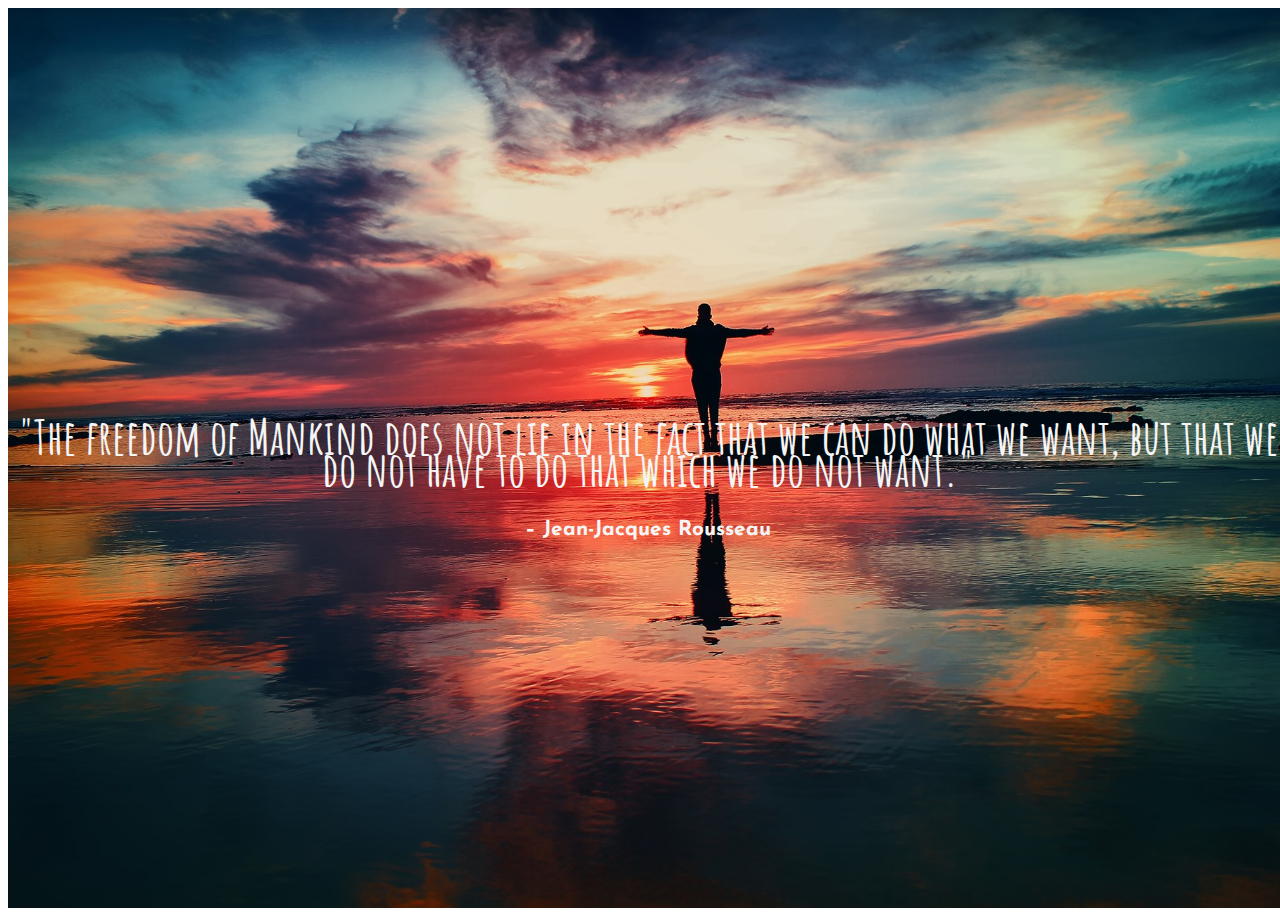
<file: index.html>
<!DOCTYPE html>
<html>
<head>
  <meta charset="utf-8">
  <title></title>
  <meta name="viewport" content="width=device-width, initial-scale=1">
    <link rel="stylesheet" type="text/css" href="main.css">
    <link href="https://fonts.googleapis.com/css?family=Amatic+SC|Josefin+Sans:300i&display=swap" rel="stylesheet">
</head>
<body>
    <div class="cover">
        <div class="text-wrapper">
            <div class="text"></div>
                <h1>"The freedom of Mankind does not lie in the fact that we can do what we want, but that we do not have to do that which we do not want."</h1>
                <h2>– Jean-Jacques Rousseau</h2>
            </div>
        </div>
    </div>
</body>
</html>
</file>
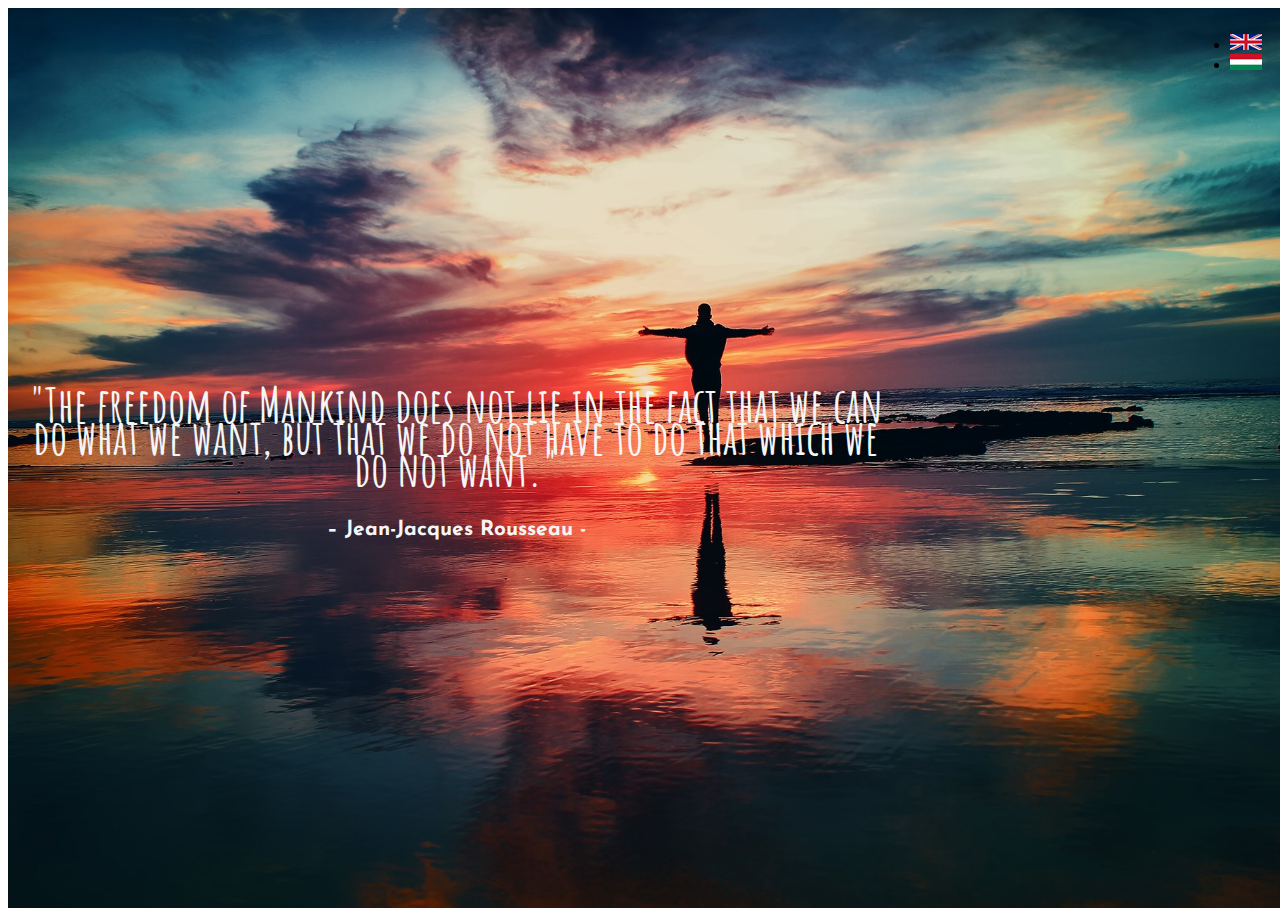
<file: index_eng.html>
<!DOCTYPE html>
<html>
<head>
  <meta charset="utf-8">
  <title></title>
  <meta name="viewport" content="width=device-width, initial-scale=1">
    <link rel="stylesheet" type="text/css" href="main.css">
    <link href="https://fonts.googleapis.com/css?family=Amatic+SC|Josefin+Sans:300i&display=swap" rel="stylesheet">
</head>
<body>
    <div class="cover">
        <div class="text-wrapper">
            <div class="text">
                <h1>"The freedom of Mankind does not lie in the fact that we can do what we want, but that we do not have to do that which we do not want."</h1>
                <h2>– Jean-Jacques Rousseau -</h2>
            </div>
        </div>
    </div>
    <div class="languages">
        <nav>
            <ul>
                <li><img src="assets/united-kingdom-flag-icon-32.png"></li>
                <li><a href="index_hu.html"><img src="assets/hungary-flag-icon-32.png"></a></li>
            </ul>
        </nav>
    </div>
</body>
</html>
</file>
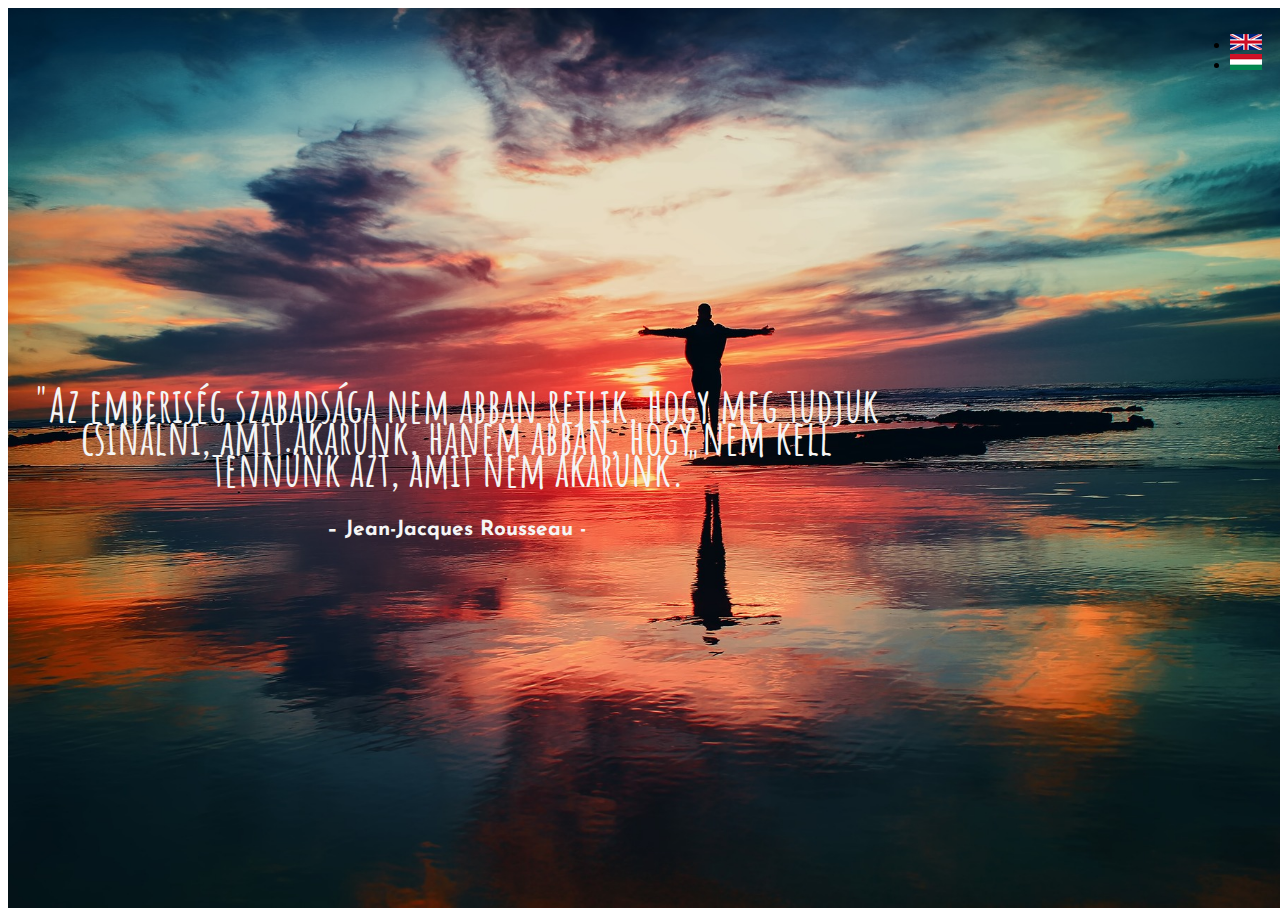
<file: index_hu.html>
<!DOCTYPE html>
<html>
<head>
  <meta charset="utf-8">
  <title></title>
  <meta name="viewport" content="width=device-width, initial-scale=1">
    <link rel="stylesheet" type="text/css" href="main.css">
    <link href="https://fonts.googleapis.com/css?family=Amatic+SC|Josefin+Sans:300i&display=swap" rel="stylesheet">
</head>
<body>
    <div class="cover">
        <div class="text-wrapper">
            <div class="text">
                <h1>"Az emberiség szabadsága nem abban rejlik, hogy meg tudjuk csinálni, amit akarunk, hanem abban, hogy nem kell tennünk azt, amit nem akarunk."</h1>
                <h2>– Jean-Jacques Rousseau -</h2>
            </div>
        </div>
    </div>
    <div class="languages">
        <nav>
            <ul>
                <li><a href="index_eng.html"><img src="assets/united-kingdom-flag-icon-32.png"></a></li>
                <li><img src="assets/hungary-flag-icon-32.png"></li>
            </ul>
        </nav>
    </div>
</body>
</html>
</file>
<file: main.css>
* {
    box-sizing: border-box;
}

h1 {
    font-family: 'Amatic SC', cursive;
    font-size: 3rem;
    line-height: 2rem;
    color: whitesmoke;
}

h2 {
    font-family: 'Josefin Sans', sans-serif;
    font-size: 1.3rem;
    color: whitesmoke;
    line-height: 1.5rem;
}

.cover {
    background: url(assets/ocean.jpg) no-repeat center;
    background-size: cover;
    height: 100vh;
    width: 100vw;
    text-align: center;
    display: table;
}

.text-wrapper {
    display: table-cell;
    vertical-align: middle;
}

.text {
    width: 95%;
    padding: 1rem 1.25rem;
    line-height: 2rem;
}

@media (min-width: 768px) {
    .text {
       width: 70%; 
    }
}

body {
    position: relative;
}

.languages {
    position: absolute;
    top: 10px;
    right: 10px;
}

ul {
    text-decoration: none;
}

nav a {
    display: inline-block;
} 

nav a:hover {
    transform: scale(1.5);
    transition: all 0.5s ease-in-out;
    filter: grayscale(50%);
}
</file>
